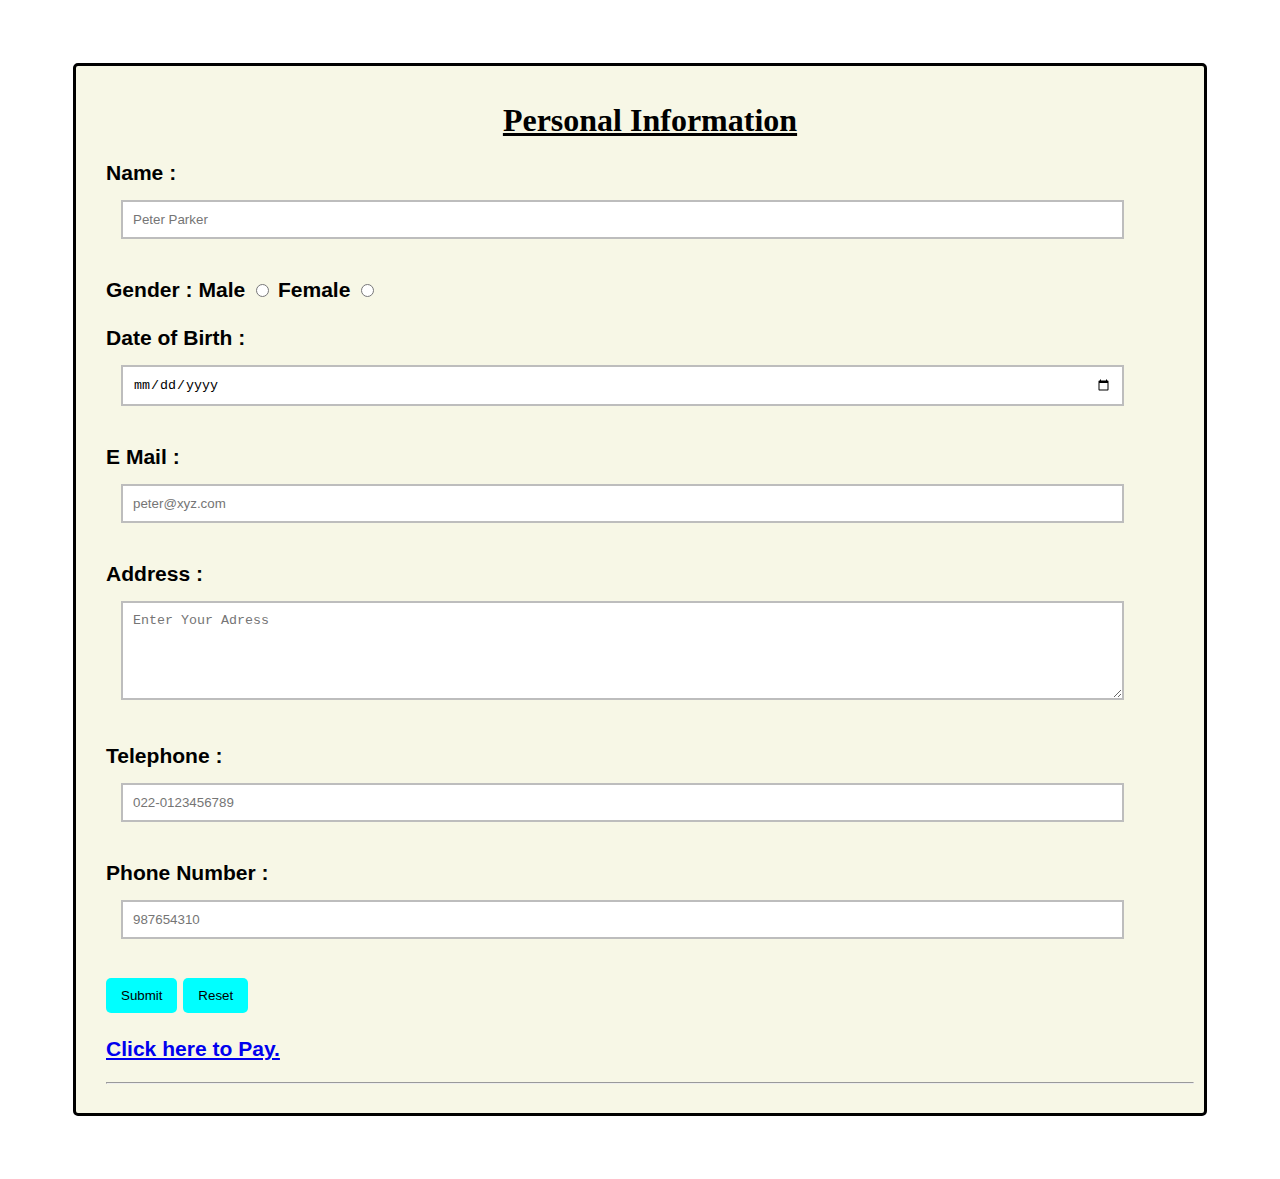
<file: form/index.html>
<!DOCTYPE html>
<html lang="en">
<head>
    <meta charset="UTF-8">
    <meta http-equiv="X-UA-Compatible" content="IE=edge">
    <meta name="viewport" content="width=device-width, initial-scale=1.0">
    <title>Form</title>
    <link rel="stylesheet" href="index.css">
</head>
<body>
   <form action="">
    <div class="container">
    <h1>Personal Information</h1>
    <h3>
         Name : <input type="text" name="username" placeholder="Peter Parker" required><br><br>
         Gender : Male <input type="radio" name="gender" id="">
         Female <input type="radio" name="gender" id=""><br><br>
         Date of Birth : <input type="date" name="dob" id=""><br><br>
           E Mail : <input type="email" name="email" placeholder="peter@xyz.com" id=""><br><br>
            Address : <textarea name="" id="" cols="30" rows="5" placeholder="Enter Your Adress"></textarea><br><br>
            Telephone : <input type="tel" name="telephone" pattern="[0-9]{2}-[0-9]{10}" placeholder="022-0123456789" required> <br><br>
         Phone Number : <input type="tel" name="phone" placeholder="987654310" id="" ><br><br>
       <input type="submit" value="Submit">
       <input type="reset" value="Reset">
       <br><br>
       <a href="payment.html">Click here to Pay.</a>
     </h3>
     <hr>
</div>
   </form>
</body>
</html>
</file>
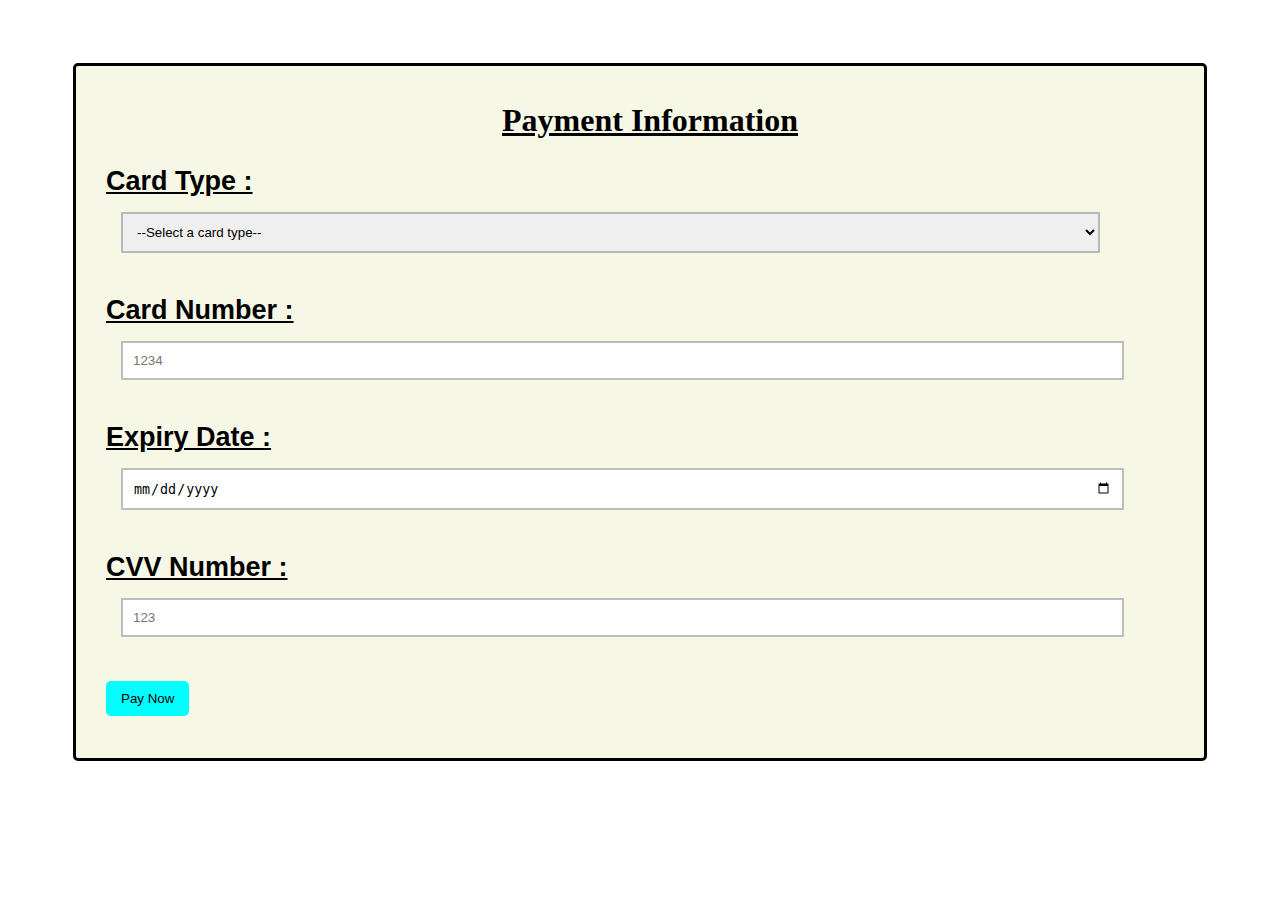
<file: form/payment.html>
<!DOCTYPE html>
<html lang="en">
<head>
    <meta charset="UTF-8">
    <meta http-equiv="X-UA-Compatible" content="IE=edge">
    <meta name="viewport" content="width=device-width, initial-scale=1.0">
    <title>Document</title>
    <link rel="stylesheet" href="index.css">
</head>
<body>
    <div class="container">
    <h1>    Payment Information </h1>
        <h2>
        <p> Card Type :
            <select name="cardtype" id="" required>
                <option value="">--Select a card type--</option>
            <option value="Visa">Visa</option>
            <option value="Rupay">Rupay</option>
            <option value="Mastercard">Mastercard</option>
            </select>
        </p>
        <p>
            Card Number : <input type="tel" name="cardnumber" placeholder="1234" id="" required>
        </p>
        <p>
            Expiry Date : <input type="date" name="expirydate" id="">
        </p>
        <p>
            CVV Number : <input type="tel" name="cvv" placeholder="123" id=""required>
        </p>
        <input type="submit" value="Pay Now">
    </h2>
</div>
</body>
</html>
</file>
<file: form/index.css>
body{
    font-size:large;
    font-family:sans-serif;
    padding:15px;
}
h1{
    text-align: center;
    font-family: 'Times New Roman', Times, serif;
    font-size: xx-large;
    font-weight: bolder;
    text-decoration: underline;
}
h2{
    text-decoration: underline;
    font-family:'Segoe UI', Tahoma, Geneva, Verdana, sans-serif;

}
.container{
    background-color: rgb(247, 247, 230);
    margin: 40px 50px;
    padding:15px 10px 20px 30px;
    border: 3px solid black;
    border-radius: 5px;
}
input[type="text"],
input[type="tel"],
input[type="email"],
input[type="number"],
input[type="date"],
select,
textarea {
    width :90% ;
    padding: 10px;
    border: 2px solid rgba(158, 158, 158, 0.679);
    margin: 15px;
}
input[type="submit"],
input[type="reset"] {
    background-color: aqua;
 border-radius: 5px;
 border:none; 
 cursor:pointer;
 padding:10px 15px;
}
</file>
